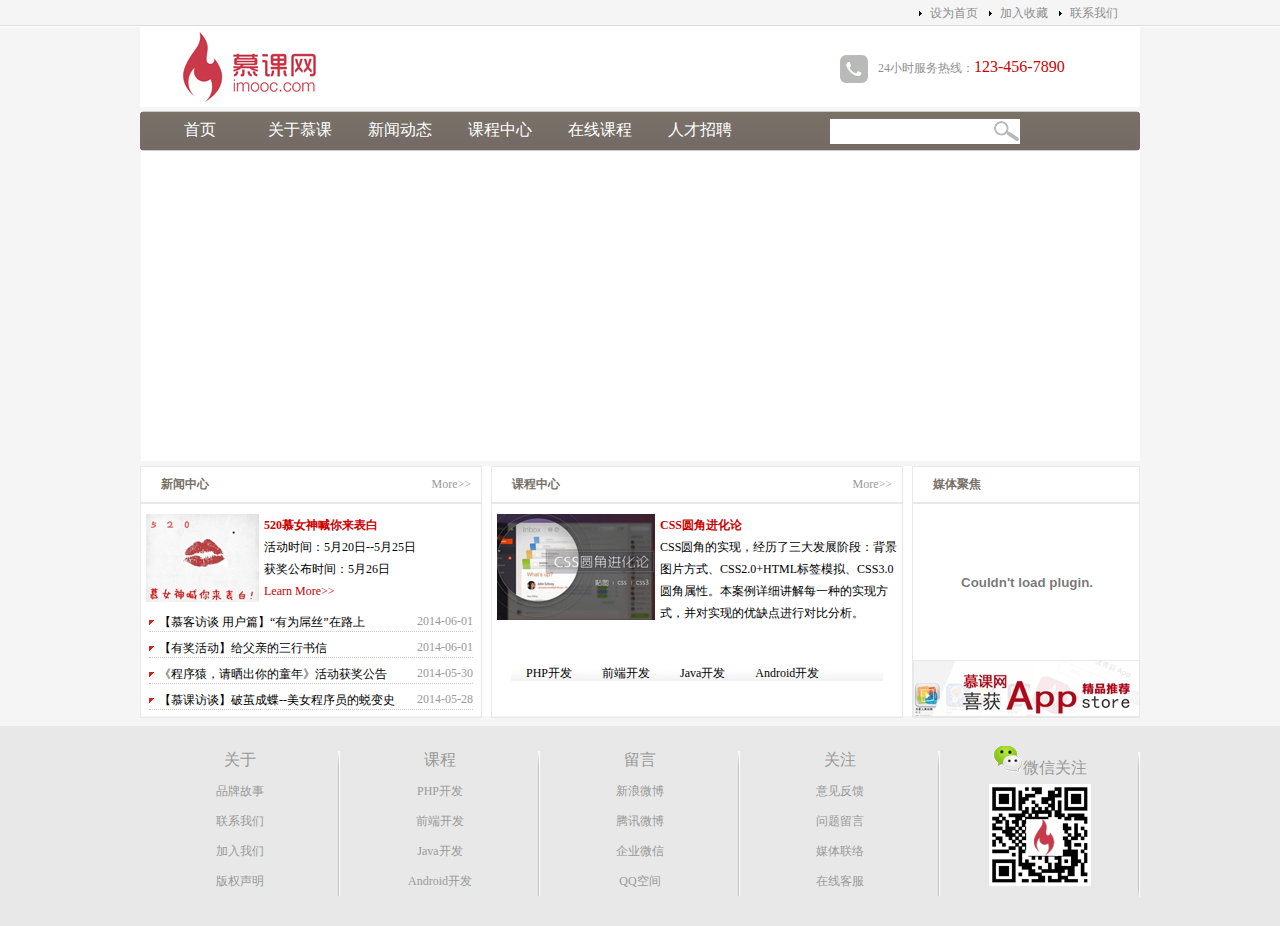
<file: index.html>
<!DOCTYPE html>
<html>
<head>
	<title>myProject</title>
	<meta charset="utf-8">
	<link rel="stylesheet" type="text/css" href="css/style.css">
	<link rel="stylesheet" type="text/css" href="css/mF_fancy.css">
</head>
<body>
	<div class="top">
		<div class="top-content">
			<ul>
				<li><a href="#">联系我们</a></li>
				<li><a href="#">加入收藏</a></li>
				<li><a href="#">设为首页</a></li>			
			</ul>
		</div>
	</div>
	<div class="wrap">
		<div class="logo">
			<div class="logo-left">
				<img src="image/logo.jpg" alt="慕课网" />
			</div>
			<div class="logo-right">
				<img src="image/tel.jpg" alt="服务热线" />24小时服务热线：<span class="tel">123-456-7890</span>
			</div>
		</div>
		<div class="nav">
			<div class="nav-left clearfix"></div>
			<div class="nav-middle">
				<div class="nav-middle-left">
					<ul>
						<li><a href="index.html">首页</a></li>
						<li><a href="list.html">关于慕课</a></li>
						<li><a href="list.html">新闻动态</a></li>
						<li><a href="list.html">课程中心</a></li>
						<li><a href="list.html">在线课程</a></li>
						<li><a href="list.html">人才招聘</a></li>
					</ul>
				</div>
				<div class="nav-middle-right">
					<form action="" method="post">
						<input type="text" name="search" class="search">
					</form>
				</div>
			</div>
			<div class="nav-right"></div>
		</div>
		<div class="ad" id="picBox">
			<div class="pic">
				<ul>
					<li><img src="image/ad2.jpg" alt="" /></li>
					<li><img src="image/ad3.jpg" alt="" /></li>
					<li><img src="image/ad4.jpg" alt="" /></li>
				</ul>
			</div>
		</div>
		<div class="main">
			<div class="news">
				<div class="title">
					<h2 class="title-left">新闻中心</h2><a href="list.html">More&gt;&gt;</a>
				</div>
				<div class="pic-news">
					<img src="image/news.jpg" />
					<h2><a href="#">520慕女神喊你来表白</a></h2>
					<p>活动时间：5月20日--5月25日</br>获奖公布时间：5月26日</br><a href="#">Learn More&gt;&gt;</a></p>
				</div>
				<div class="news-list">
					<ul>
						<li><a href="news.html">【慕客访谈 用户篇】“有为屌丝”在路上</a><span>2014-06-01</span></li>
						<li><a href="news.html">【有奖活动】给父亲的三行书信</a><span>2014-06-01</span></li>
						<li><a href="news.html">《程序猿，请晒出你的童年》活动获奖公告</a><span>2014-05-30</span></li>
						<li><a href="news.html">【慕课访谈】破茧成蝶--美女程序员的蜕变史</a><span>2014-05-28</span></li>
					</ul>
				</div>
			</div>
			<div class="course">
				<div class="course-title">
					<h2 class="title-left">课程中心</h2>
					<a href="#">More&gt;&gt;</a>
				</div>
				<div class="course-pic">
					<img src="image/css.jpg" />
					<h2><a href="#">CSS圆角进化论</a></h2>
					<p>CSS圆角的实现，经历了三大发展阶段：背景图片方式、CSS2.0+HTML标签模拟、CSS3.0圆角属性。本案例详细讲解每一种的实现方式，并对实现的优缺点进行对比分析。</p>
				</div>
				<div class="course-type">
					<ul>
						<li>PHP开发</li>
						<li>前端开发</li>
						<li>Java开发</li>
						<li>Android开发</li>
					</ul>
				</div>
			</div>
			<div class="sidebar">
				<div class="video">
					<div class="title">
						<h2 class="title-left">媒体聚焦</h2>
					</div>
					<div class="video-content">						
						<embed src='https://player.youku.com/player.php/sid/XNjkzMDE5MTUy/v.swf' allowFullScreen='true' quality='high' width='220' height='140' align='middle' allowScriptAccess='always' type='application/x-shockwave-flash'></embed>						
					</div>
				</div>
				<div class="sidebar-ad">
					<img src="image/app.jpg" />
				</div>
			</div>
		</div>
	</div>
	<div class="copyright">
		<div class="copyright-content">
			<ul>
				<li>
					<a href="#">关于</a>
					<ul>
						<li><a href="#">品牌故事</a></li>
						<li><a href="#">联系我们</a></li>
						<li><a href="#">加入我们</a></li>
						<li><a href="#">版权声明</a></li>
					</ul>
				</li>
				<li>
					<a href="#">课程</a>
					<ul>
						<li><a href="#">PHP开发</a></li>
						<li><a href="#">前端开发</a></li>
						<li><a href="#">Java开发</a></li>
						<li><a href="#">Android开发</a></li>
					</ul>
				</li>
				<li>
					<a href="#">留言</a>
					<ul>
						<li><a href="#">新浪微博</a></li>
						<li><a href="#">腾讯微博</a></li>
						<li><a href="#">企业微信</a></li>
						<li><a href="#">QQ空间</a></li>
					</ul>
				</li>
				<li>
					<a href="#">关注</a>
					<ul>
						<li><a href="#">意见反馈</a></li>
						<li><a href="#">问题留言</a></li>
						<li><a href="#">媒体联络</a></li>
						<li><a href="#">在线客服</a></li>
					</ul>
				</li>
				<li>
					<a href="#"><img src="image/weixin.png">微信关注</a>
					<ul>
						<li><img src="image/qrcode.jpg" /></li>
					</ul>
				</li>
			</ul>
		</div>
	</div>
	<script type="text/javascript" src="js/myfocus-2.0.1.min.js"></script>
	<script type="text/javascript" src="js/mF_fancy.js"></script>
	<script type="text/javascript" src="js/myProject.js"></script>
</body>
</html>
</file>
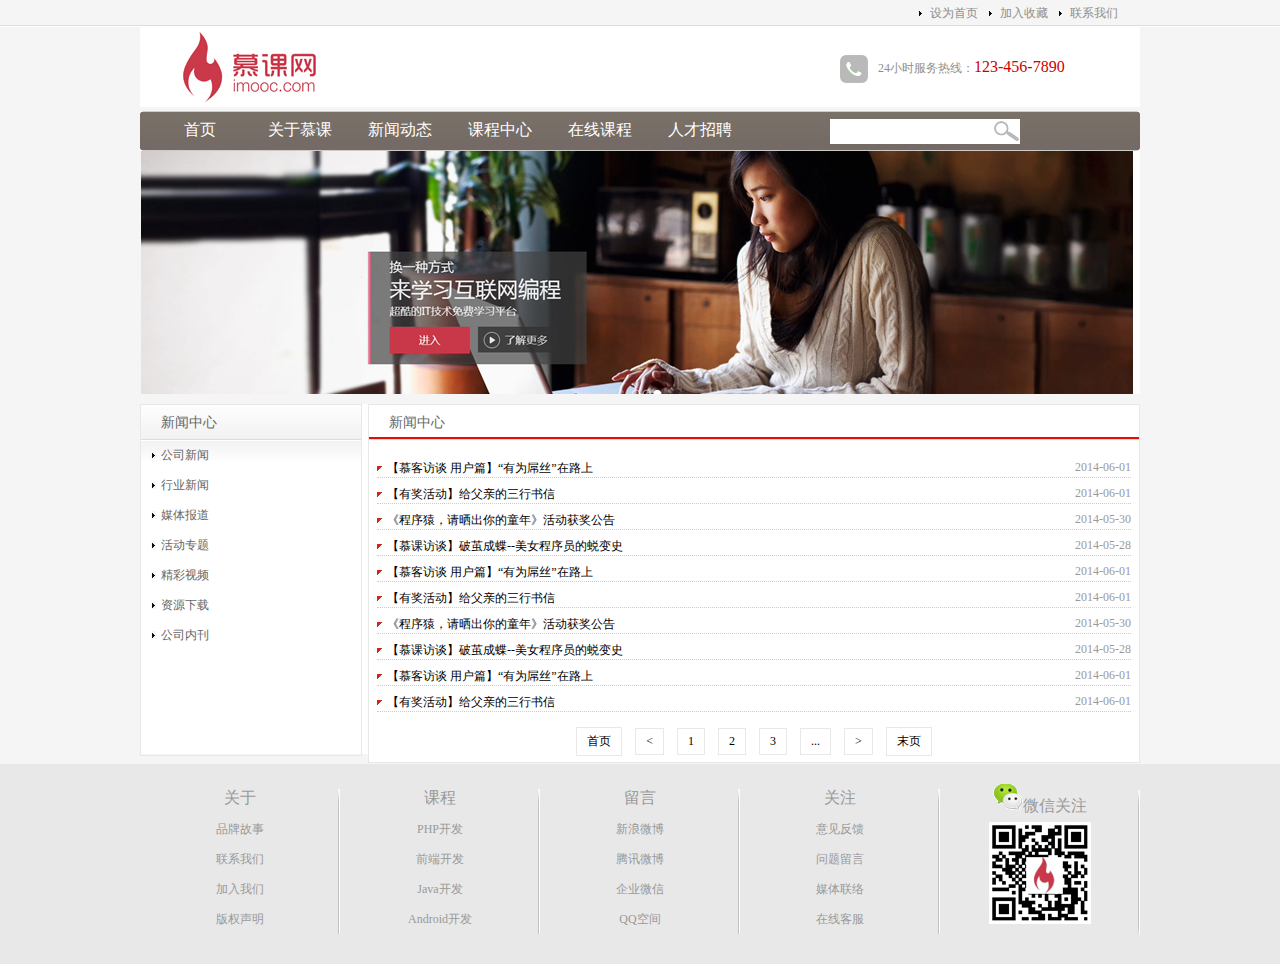
<file: list.html>
<!DOCTYPE html>
<html>
<head>
	<title>list</title>
	<meta charset="utf-8">
	<link rel="stylesheet" type="text/css" href="css/style.css">
</head>
<body>
	<div class="top">
		<div class="top-content">
			<ul>
				<li><a href="#">联系我们</a></li>
				<li><a href="#">加入收藏</a></li>
				<li><a href="#">设为首页</a></li>			
			</ul>
		</div>
	</div>
	<div class="wrap">
		<div class="logo">
			<div class="logo-left">
				<img src="image/logo.jpg" alt="慕课网" />
			</div>
			<div class="logo-right">
				<img src="image/tel.jpg" alt="服务热线" />24小时服务热线：<span class="tel">123-456-7890</span>
			</div>
		</div>
		<div class="nav">
			<div class="nav-left clearfix"></div>
			<div class="nav-middle">
				<div class="nav-middle-left">
					<ul>
						<li><a href="index.html">首页</a></li>
						<li><a href="list.html">关于慕课</a></li>
						<li><a href="list.html">新闻动态</a></li>
						<li><a href="list.html">课程中心</a></li>
						<li><a href="list.html">在线课程</a></li>
						<li><a href="list.html">人才招聘</a></li>
					</ul>
				</div>
				<div class="nav-middle-right">
					<form action="" method="post">
						<input type="text" name="search" class="search">
					</form>
				</div>
			</div>
			<div class="nav-right"></div>
		</div>
		<div class="ad" id="picBox" style="height: 243px;">
			<div class="pic">			
				<img src="image/ad.jpg" alt="" />
			</div>
		</div>
		<div class="list-main">
			<div class="news-type">
				<h2>新闻中心</h2>
				<div class="news-type-content">
					<ul>
						<li><a href="list.html">公司新闻</a></li>
						<li><a href="list.html">行业新闻</a></li>
						<li><a href="list.html">媒体报道</a></li>
						<li><a href="list.html">活动专题</a></li>
						<li><a href="list.html">精彩视频</a></li>
						<li><a href="list.html">资源下载</a></li>
						<li><a href="list.html">公司内刊</a></li>
					</ul>
				</div>
			</div>
			<div class="list-box">
				<h2>新闻中心</h2>
				<div class="news-list">
					<ul>
						<li><a href="news.html">【慕客访谈 用户篇】“有为屌丝”在路上</a><span>2014-06-01</span></li>
						<li><a href="news.html">【有奖活动】给父亲的三行书信</a><span>2014-06-01</span></li>
						<li><a href="news.html">《程序猿，请晒出你的童年》活动获奖公告</a><span>2014-05-30</span></li>
						<li><a href="news.html">【慕课访谈】破茧成蝶--美女程序员的蜕变史</a><span>2014-05-28</span></li>
						<li><a href="news.html">【慕客访谈 用户篇】“有为屌丝”在路上</a><span>2014-06-01</span></li>
						<li><a href="news.html">【有奖活动】给父亲的三行书信</a><span>2014-06-01</span></li>
						<li><a href="news.html">《程序猿，请晒出你的童年》活动获奖公告</a><span>2014-05-30</span></li>
						<li><a href="news.html">【慕课访谈】破茧成蝶--美女程序员的蜕变史</a><span>2014-05-28</span></li>
						<li><a href="news.html">【慕客访谈 用户篇】“有为屌丝”在路上</a><span>2014-06-01</span></li>
						<li><a href="news.html">【有奖活动】给父亲的三行书信</a><span>2014-06-01</span></li>
					</ul>
					<div class="page">
						<a href="#">首页</a>
						<a href="#">&lt;</a>
						<a href="#">1</a>
						<a href="#">2</a>
						<a href="#">3</a>
						<a href="#">...</a>
						<a href="#">&gt;</a>
						<a href="#">末页</a>
					</div>
				</div>
			</div>
		</div>
	</div>
	<div class="copyright">
		<div class="copyright-content">
			<ul>
				<li>
					<a href="#">关于</a>
					<ul>
						<li><a href="#">品牌故事</a></li>
						<li><a href="#">联系我们</a></li>
						<li><a href="#">加入我们</a></li>
						<li><a href="#">版权声明</a></li>
					</ul>
				</li>
				<li>
					<a href="#">课程</a>
					<ul>
						<li><a href="#">PHP开发</a></li>
						<li><a href="#">前端开发</a></li>
						<li><a href="#">Java开发</a></li>
						<li><a href="#">Android开发</a></li>
					</ul>
				</li>
				<li>
					<a href="#">留言</a>
					<ul>
						<li><a href="#">新浪微博</a></li>
						<li><a href="#">腾讯微博</a></li>
						<li><a href="#">企业微信</a></li>
						<li><a href="#">QQ空间</a></li>
					</ul>
				</li>
				<li>
					<a href="#">关注</a>
					<ul>
						<li><a href="#">意见反馈</a></li>
						<li><a href="#">问题留言</a></li>
						<li><a href="#">媒体联络</a></li>
						<li><a href="#">在线客服</a></li>
					</ul>
				</li>
				<li>
					<a href="#"><img src="image/weixin.png">微信关注</a>
					<ul>
						<li><img src="image/qrcode.jpg" /></li>
					</ul>
				</li>
			</ul>
		</div>
	</div>
	<script type="text/javascript" src="js/myProject.js"></script>
</body>
</html>
</file>
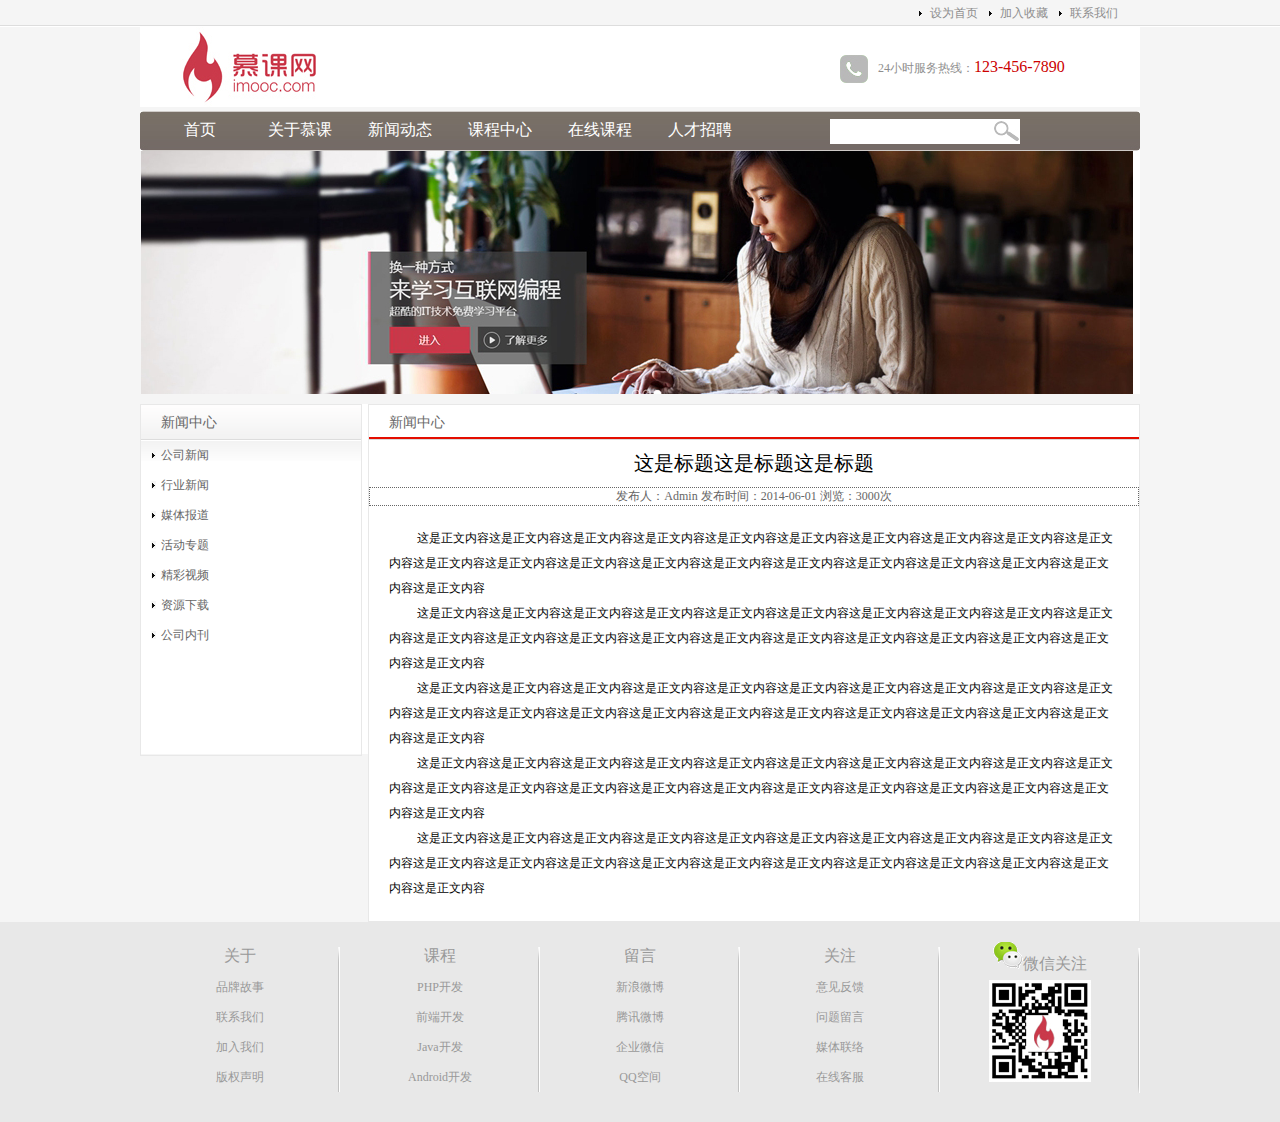
<file: news.html>
<!DOCTYPE html>
<html>
<head>
	<title>news</title>
	<meta charset="utf-8">
	<link rel="stylesheet" type="text/css" href="css/style.css">
</head>
<body>
	<div class="top">
		<div class="top-content">
			<ul>
				<li><a href="#">联系我们</a></li>
				<li><a href="#">加入收藏</a></li>
				<li><a href="#">设为首页</a></li>			
			</ul>
		</div>
	</div>
	<div class="wrap">
		<div class="logo">
			<div class="logo-left">
				<img src="image/logo.jpg" alt="慕课网" />
			</div>
			<div class="logo-right">
				<img src="image/tel.jpg" alt="服务热线" />24小时服务热线：<span class="tel">123-456-7890</span>
			</div>
		</div>
		<div class="nav">
			<div class="nav-left clearfix"></div>
			<div class="nav-middle">
				<div class="nav-middle-left">
					<ul>
						<li><a href="index.html">首页</a></li>
						<li><a href="list.html">关于慕课</a></li>
						<li><a href="list.html">新闻动态</a></li>
						<li><a href="list.html">课程中心</a></li>
						<li><a href="list.html">在线课程</a></li>
						<li><a href="list.html">人才招聘</a></li>
					</ul>
				</div>
				<div class="nav-middle-right">
					<form action="" method="post">
						<input type="text" name="search" class="search">
					</form>
				</div>
			</div>
			<div class="nav-right"></div>
		</div>
		<div class="ad" id="picBox" style="height: 243px;margin: 0 auto;">
			<div class="pic">			
				<img src="image/ad.jpg" alt="" />
			</div>
		</div>
		<div class="list-main">
			<div class="news-type">
				<h2>新闻中心</h2>
				<div class="news-type-content">
					<ul>
						<li><a href="list.html">公司新闻</a></li>
						<li><a href="list.html">行业新闻</a></li>
						<li><a href="list.html">媒体报道</a></li>
						<li><a href="list.html">活动专题</a></li>
						<li><a href="list.html">精彩视频</a></li>
						<li><a href="list.html">资源下载</a></li>
						<li><a href="list.html">公司内刊</a></li>
					</ul>
				</div>
			</div>
			<div class="list-box">
				<h2>新闻中心</h2>
				<h1>这是标题这是标题这是标题</h1>
				<p class="list-box-newsInfo">发布人：Admin 发布时间：2014-06-01 浏览：3000次</p>
				<div class="list-box-newsContent">
					<p>这是正文内容这是正文内容这是正文内容这是正文内容这是正文内容这是正文内容这是正文内容这是正文内容这是正文内容这是正文内容这是正文内容这是正文内容这是正文内容这是正文内容这是正文内容这是正文内容这是正文内容这是正文内容这是正文内容这是正文内容这是正文内容</p>
					<p>这是正文内容这是正文内容这是正文内容这是正文内容这是正文内容这是正文内容这是正文内容这是正文内容这是正文内容这是正文内容这是正文内容这是正文内容这是正文内容这是正文内容这是正文内容这是正文内容这是正文内容这是正文内容这是正文内容这是正文内容这是正文内容</p>
					<p>这是正文内容这是正文内容这是正文内容这是正文内容这是正文内容这是正文内容这是正文内容这是正文内容这是正文内容这是正文内容这是正文内容这是正文内容这是正文内容这是正文内容这是正文内容这是正文内容这是正文内容这是正文内容这是正文内容这是正文内容这是正文内容</p>
					<p>这是正文内容这是正文内容这是正文内容这是正文内容这是正文内容这是正文内容这是正文内容这是正文内容这是正文内容这是正文内容这是正文内容这是正文内容这是正文内容这是正文内容这是正文内容这是正文内容这是正文内容这是正文内容这是正文内容这是正文内容这是正文内容</p>
					<p>这是正文内容这是正文内容这是正文内容这是正文内容这是正文内容这是正文内容这是正文内容这是正文内容这是正文内容这是正文内容这是正文内容这是正文内容这是正文内容这是正文内容这是正文内容这是正文内容这是正文内容这是正文内容这是正文内容这是正文内容这是正文内容</p>
				</div>
			</div>
		</div>
	</div>
	<div class="copyright">
		<div class="copyright-content">
			<ul>
				<li>
					<a href="#">关于</a>
					<ul>
						<li><a href="#">品牌故事</a></li>
						<li><a href="#">联系我们</a></li>
						<li><a href="#">加入我们</a></li>
						<li><a href="#">版权声明</a></li>
					</ul>
				</li>
				<li>
					<a href="#">课程</a>
					<ul>
						<li><a href="#">PHP开发</a></li>
						<li><a href="#">前端开发</a></li>
						<li><a href="#">Java开发</a></li>
						<li><a href="#">Android开发</a></li>
					</ul>
				</li>
				<li>
					<a href="#">留言</a>
					<ul>
						<li><a href="#">新浪微博</a></li>
						<li><a href="#">腾讯微博</a></li>
						<li><a href="#">企业微信</a></li>
						<li><a href="#">QQ空间</a></li>
					</ul>
				</li>
				<li>
					<a href="#">关注</a>
					<ul>
						<li><a href="#">意见反馈</a></li>
						<li><a href="#">问题留言</a></li>
						<li><a href="#">媒体联络</a></li>
						<li><a href="#">在线客服</a></li>
					</ul>
				</li>
				<li>
					<a href="#"><img src="image/weixin.png">微信关注</a>
					<ul>
						<li><img src="image/qrcode.jpg" /></li>
					</ul>
				</li>
			</ul>
		</div>
	</div>
	<script type="text/javascript" src="js/myProject.js"></script>
</body>
</html>
</file>
<file: css/style.css>
@charset "utf-8";

*{
	margin:0;
	padding: 0;
	font-size: 12px;
}

.clearfix{
	content: ".";
	display: block;
	height: 0;
	clear: both;
	overflow: hidden;
}

body{
	background-color: #f5f5f5;
}

.top{
	width: 100%;
	height: 27px;
	background: url(../image/top_bg.jpg);
}

.top-content{
	width: 1000px;
	margin: 0 auto;
}

.top-content li{
	list-style-image: url(../image/li_bg.gif);
	float: right;
	width: 70px;
	line-height: 27px;
}

.top-content a:link,.top-content a:visited{
	color: #8e8e8e;
	text-decoration: none;
}

.top-content a:hover,.top-content a:active{
	color: #900;
	text-decoration: none;
}

.wrap{
	width: 1000px;
	margin: 0 auto;
}

.logo{
	height: 80px;
	background-color: #fff;
}

.logo-left{
	width: 200px;
	float: left;
}

.logo-right{
	width: 300px;
	float: right;
	height: 28px;
	margin-top: 28px;
	color: #8e8e8e;
}

.logo-right img{
	vertical-align: middle;
	margin-right: 10px;
}

.tel{
	font: 16px "微软雅黑";
	color: #c00;
}

.nav{
	height: 40px;
}

.nav .nav-left{
	width: 10px;
	height: 40px;
	background: url(../image/nav_left.jpg) no-repeat;
	float: left;
}

.nav .nav-middle{
	width: 980px;
	height: 40px;
	background: url(../image/nav_bg.jpg) repeat-x;
	float: left;
}

.nav-middle-left ul{
	list-style-type: none;
}

.nav .nav-right{
	width: 10px;
	height: 40px;
	background: url(../image/nav_right.jpg) no-repeat;
	float: left;
}

.nav-middle-left,.nav-middle-right{
	float: left;
}

.nav-middle-left{
	width: 680px;
}

.nav-middle-right{
	width: 300px;
}

.nav-middle-left li{
	float: left;
	width: 100px;
	text-align: center;
	line-height: 40px;
}

.nav-middle-left a:link,.nav-middle-left a:visited{
	text-decoration: none;
	font: 16px "微软雅黑";
	color: #fff;
}

.nav-middle-left a:hover,.nav-middle-left a:active{
	text-decoration: none;
	font: 16px "微软雅黑";
	color: #ff0;
}

.search{
	box-sizing: border-box;
	width: 190px;
	height: 25px;
	margin-top: 8px;
	background: url(../image/search.jpg) no-repeat right center;
	background-color: #fff;
	padding-right: 25px;
	border: 1px solid #fff;
}

.ad{
	width: 999px;
	height: 310px;
	margin: 0 auto;
	overflow: hidden;
}

.main{
	height: 250px;
	width: 1000px;
	margin-top: 5px;
	background-color: #fff;
}

.news,.course,.sidebar{
	float: left;
	height: 250px;
}

.main .news{
	width: 340px;
	border: 1px solid #e8e8e8;
}

.main .course{
	width: 410px;
	border: 1px solid #e8e8e8;
	margin: 0 9px;
}

.main .sidebar{
	position: relative;
	width: 226px;
	border: 1px solid #e8e8e8;
}

.news .title,.course .course-title,.sidebar .title{
	height: 35px;
	border-bottom: 2px solid #e8e8e8;
}

.news .title .title-left,.course-title .title-left,.sidebar .title-left{
	float: left;
	width: 70%;
	line-height: 35px;
	padding-left: 20px;
	font: 14px bold "微软雅黑";
	color: #786f66;
}

.title a,.course-title a{
	width: 20%;
	float: right;
	line-height: 35px;
	text-decoration: none;
	text-align: right;
	padding-right: 10px;
	color: #999;
}

.pic-news{
	height: 80px;
	margin-top: 10px;
	line-height: 22px;
}

.pic-news img,.course-pic img{
	float: left;
	margin: 0 5px;
}

.pic-news a,.course-pic a{
	color: #c00;
	text-decoration: none;
}

.news-list{
	margin-top: 20px;
}

.news-list li{
	list-style-type: none;
	background: url(../image/list.jpg) no-repeat;
	padding-left: 10px;
	margin: 8px;
	border-bottom: 1px dotted #ccc;
}

.news-list a:link,.news-list a:visited{
	text-decoration: none;
	color: #000; 
}

.news-list a:hover,.news-list a:active{
	text-decoration: none;
	color: #f00;
}

.news-list span{
	float: right;
	color: #999;
}

.course-pic{
	height: 120px;
	margin-top: 10px;
	line-height: 22px;
}

.course-type{
	width: 372px;
	height: 38px;
	margin: 20px auto;
	background: url(../image/product_type_bg.jpg) no-repeat;
}

.course-type li{
	list-style-type: none;
	float: left;
	line-height: 38px;
	margin: 0 15px;
	text-align: center;
}

.sidebar .video{
	height: 185px;
}

.sidebar .video-content{
	position: absolute;
	height: 150px;
	top: 45px;
	right: 2px;
}

.sidebar .sidebar-ad{
	position: absolute;
	height: 55px;
	bottom: 0;
	border: 1px solid #e8e8e8;
}

.copyright{
	width: 100%;
	height: 200px;
	margin-top: 10px;
	background-color: #e8e8e8;
	clear: both;
}

.copyright-content{
	width: 1000px;
	margin: 0 auto;
	padding-top: 20px;
}

.copyright-content li{
	float: left;
	list-style-type: none;
	width: 200px;
	background: url(../image/line.png) no-repeat right center;
	text-align: center;
	line-height: 30px;
}

.copyright-content a{
	text-decoration: none;
	font: 16px "微软雅黑";
	color: #999;
}

.copyright-content li ul li a{
	font: 12px "微软雅黑";
}

/*list.html*/
.list-main{
	min-height: 350px;
	_height: 350px;
	background-color: #fff;
	margin-top: 10px;
}

.news-type{
	float: left;
	height: 350px;
	width: 220px;
	border: 1px solid #e8e8e8;
}

.list-main .list-box{
	float: right;
	min-height: 350px;
	_height: 350px;
	width: 770px;
	border: 1px solid #e8e8e8;
	background-color: #fff;
}

.news-type h2{
	height: 35px;
	padding-left: 20px;
	font: 14px "微软雅黑";
	color: #666;
	background: url(../image/title_bg.gif);
	line-height: 35px;
}

.news-type-content{
	height: 365px;
	background: url(../image/content_bg.gif) repeat-x;
}

.news-type-content li{
	list-style-type: none;
	height: 30px;
	line-height: 30px;
	padding-left: 10px;
}

.news-type-content li a{
	display: block;
	text-decoration: none;
	color: #666;
	padding-left: 10px;
	background: url(../image/li_bg.gif) no-repeat left center;
}

.news-type-content li a:hover{
	color: #009cdf;
	background: url(../image/li_bg2.gif) no-repeat left center;
	background-color: #f2f2f2;
}

.list-box h2{
	font: 14px "微软雅黑";
	height: 35px;
	line-height: 35px;
	padding-left: 20px;
	color: #666;
	background: url(../image/type_bg.png) repeat-x;
}

.page{
	height: 40px;
	margin-top: 10px;
	text-align: center;
}

.page a{
	display: inline-block;
	border: 1px solid #e8e8e8;
	margin: 5px;
	padding: 5px 10px;
}

.page a:link,.page a:visited{
	color: #000;
}

.page a:hover,.page a:active{
	color: #fff;
	background-color: #cc1b1b;
}

.list-box h1{
	font: 20px "微软雅黑";
	text-align: center;
	margin: 10px 0;
}

.list-box .list-box-newsInfo{
	text-align: center;
	border: 1px dotted #666;
	color: #666;
}

.list-box .list-box-newsContent{
	font-size: 14px;
	line-height: 25px;
	padding: 20px;
	text-indent: 2em;
}
</file>
<file: css/mF_fancy.css>
/*=========mF_fancy ========*/
.mF_fancy .pic{position:absolute;z-index:1;}
.mF_fancy .pic ul{ position:absolute; top:0;left:0;width:x;height:100%; overflow:hidden;}
.mF_fancy .pic ul li{ position:absolute;top:0;left:0; display:none; overflow:hidden;}
.mF_fancy .txt{position:absolute;z-index:2; top:12px;left:12px; width:80%; color:#fff;}
.mF_fancy .txt li{position:absolute;top:0;width:100%; padding:12px; visibility:hidden; opacity:0;-webkit-transition:all .4s;-moz-transition:all .4s;-o-transition:all .4s;}
.mF_fancy .txt li a{display:block;color:#fff;font-size:14px;font-weight:bold;text-decoration:none; font-family:'微软雅黑';}/*标题样式*/
.mF_fancy .txt li p{ display:none;}/*隐藏详细描述文字*/
.mF_fancy .txt li.current{ visibility:visible; opacity:1;}
.mF_fancy .num{ position:absolute;bottom:0;left:0;width:100%; overflow:hidden;}
.mF_fancy .num ul{width:120%;height:12px; background:#666; margin-left:-1px;}
.mF_fancy .num ul li{ display:inline-block;*display:inline;*zoom:1; height:12px; border-left:1px solid #ddd; background:#666; overflow:hidden; cursor:pointer;-webkit-transition:all .4s;-moz-transition:all .4s;-o-transition:all .4s;}
.mF_fancy .num ul li:hover{ background:#ddd;}
.mF_fancy .num ul li.current{ background:#090909; cursor:default;}
.mF_fancy .num ul li a{ display:none;}
.mF_fancy .thumb{ position:absolute; left:0;bottom:40px; width:100%; z-index:9;}
.mF_fancy .thumb ul{width:120%;}
.mF_fancy .thumb ul li{display:inline-block!important;*display:inline!important;*zoom:1;width:x; position:relative; visibility:hidden; cursor:pointer;}
.mF_fancy .thumb ul li img{ width:100%;}
.mF_fancy .prev,.mF_fancy .next{font:700 53px/58px arial;width:37px;height:65px;overflow:hidden;position:absolute;z-index:9;left:0px;cursor:pointer; top:40%;}
.mF_fancy .next{left:auto;right:0px;}
.mF_fancy .prev a,.mF_fancy .next a{display:block;color:#fff;text-align:center;text-decoration:none;visibility:hidden; opacity:0;-webkit-transition:all .4s;-moz-transition:all .4s;-o-transition:all .4s;}
.mF_fancy .prev a:hover,.mF_fancy .next a:hover{color:#f60;}
.mF_fancy .show a{ visibility:visible; opacity:1;}
</file>
